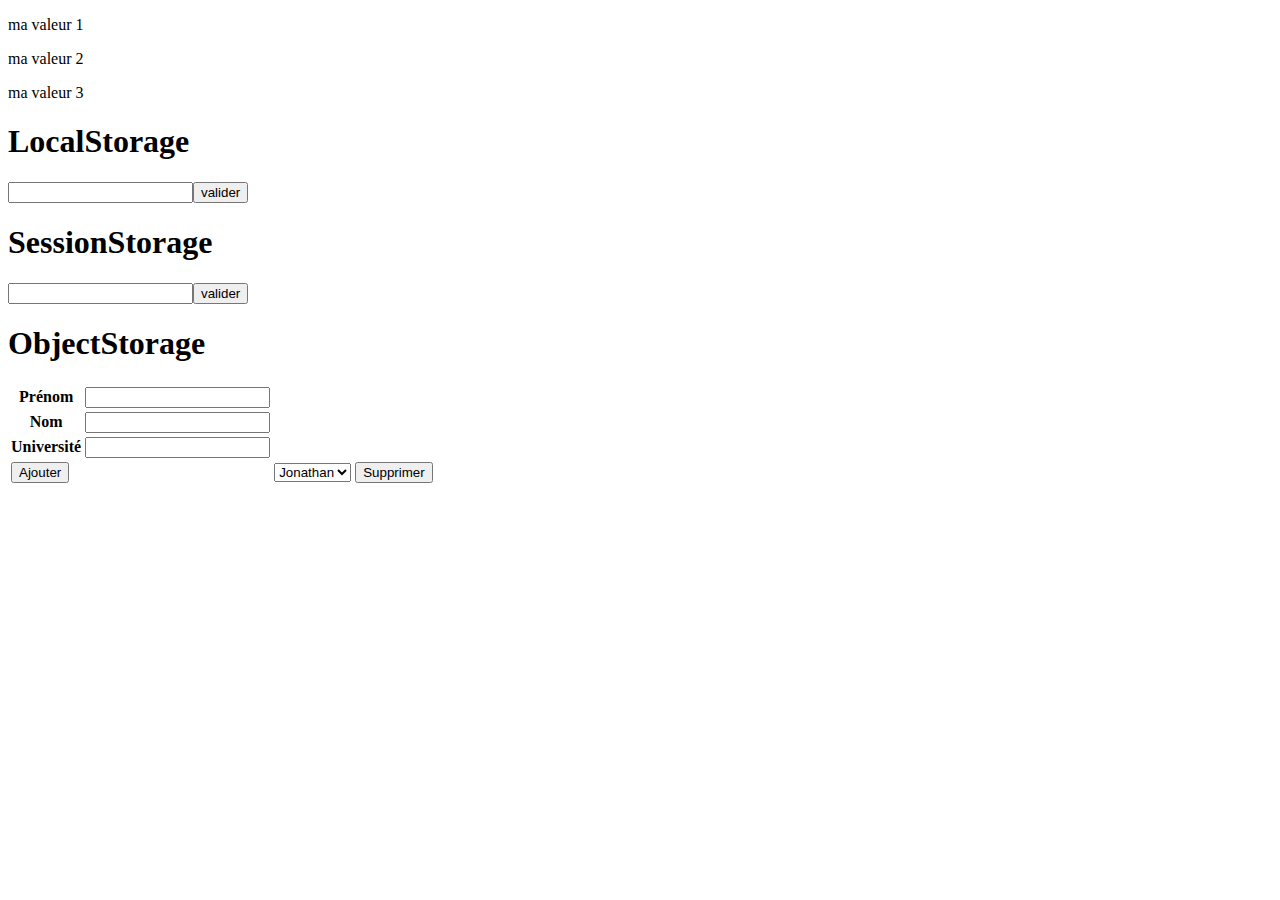
<file: index.html>
<!DOCTYPE html>

<html>
<head>
	<title>LocalStorage</title>
    <script src="https://ajax.googleapis.com/ajax/libs/jquery/3.1.1/jquery.min.js"></script> 
    <meta charset="UTF-8">
</head>
<script>
	$(document).ready(function(){
		var lstorage = window.localStorage;
		var sstorage = window.sessionStorage;

		//Trois différentes syntaxes pour l'utilisation de l'objet localStorage
		//syntax 1: on accède à la valeur correspondant à la clef, comme si on accèdait à un attribut d'un objet
		lstorage.maclef1 = "ma valeur 1";
		$("#syntax1").html("<p>"+lstorage.maclef1+"</p>");

		//syntax 2: on accède à la valeur comme à un tableau 
		lstorage['maclef2'] = "ma valeur 2";
		$("#syntax2").html("<p>"+lstorage["maclef2"]+"</p>");
		
		//syntax 3: on accède à la valeur via une fonction d'accès
		lstorage.setItem("maclef3", "ma valeur 3");
		$("#syntax3").html("<p>"+lstorage.getItem("maclef3")+"</p>");



		//Local storage
		if(lstorage.localstorage == null)
		{
			$("<form><input id='localtext' type='text'/><input id='localsubmit' type='button' value='valider'/></form>").appendTo("#local");
			$("#localsubmit").click(function(){
				var val=$("#localtext").val();
				if(val.length > 0)
					lstorage.localstorage = val;
			});
		}
		else
		{
			$("<p>"+lstorage.localstorage+"</p><button id='localrm'>Supprimer</button>").appendTo("#local");
			$("#localrm").click(function(){
				lstorage.removeItem("localstorage");
			});
		}
		


		//Session storage
		if(sstorage.sessionstorage == null)
		{
			$("<form><input id='sessiontext' type='text'/><input id='sessionsubmit' type='button' value='valider'/></form>").appendTo("#session");
			$("#sessionsubmit").click(function(){
				var val=$("#sessiontext").val();
				if(val.length > 0)
					sstorage.sessionstorage = val;
			});
		}
		else
		{
			$("<p>"+sstorage.sessionstorage+"</p><button id='sessionrm'>Supprimer</button>").appendTo("#session");
			$("#sessionrm").click(function(){
				sstorage.removeItem("sessionstorage");
			});
		}



		//Object storage
		if(lstorage.personnes == null)
		{
			var personne0 = { 
				prenom : "Jonathan",
				nom : "GUIENNET",
				universite : "Toulon"
			};
			var personne1 = { 
				prenom : "Maxime",
				nom : "BERNARD",
				universite : "Toulon"
			};
			var personne2 = { 
				prenom : "Peter",
				nom : "CAUTY",
				universite : "Toulon"
			};
			var personnes = new Array();
			personnes.push(personne0, personne1, personne2);
			lstorage.personnes = JSON.stringify(personnes);
		}
		var personnes = JSON.parse(lstorage.personnes);
		for(i = 0 ; i < personnes.length ; ++i)
		{
			$('<option value="' + i + '">' + personnes[i].prenom + '</option>').appendTo($('#selectPersonne'));
		}
		$('#selectPersonne').on('change', function() {
			var i = $('#selectPersonne').val();
			$('#prenomOut').html(personnes[i].prenom);
			$('#nomOut').html(personnes[i].nom);
			$('#universiteOut').html(personnes[i].universite);
		});

	});
</script>

<body>
<div id="syntax1"></div>
<div id="syntax2"></div>
<div id="syntax3"></div>
<div id="local">
	<h1>LocalStorage</h1>
</div>
<div id="session">
	<h1>SessionStorage</h1>
</div>
<div id="object">
	<h1>ObjectStorage</h1>
	<form>
		<table>
			<tr>
				<th><label for="prenomIn">Prénom</label></th>
				<td><input type="text" name="prenomIn" id="prenomIn" /></td>
				<td><p id="prenomOut"></p></td>
			</tr>
			<tr>
				<th><label for="nomIn">Nom</label></th>
				<td><input type="text" name="nomIn" id="nomIn" /></td>
				<td><p id="nomOut"></p></td>
			</tr>
			<tr>
				<th><label for="universiteIn">Université</label></th>
				<td><input type="text" name="universiteIn" id="universiteIn" /></td>
				<td><p id="universiteOut"></p></td>
			</tr>
			<tr>
				<td colspan="2"><input name="addObject" id="addObject" type="button" value="Ajouter"/></td>
				<td>
					<select id="selectPersonne">
						<!--option value="value">texte</option-->
					</select>
					<input name="rmObject" id="rmObject" type="button" value="Supprimer"/>
				</td>
			</tr>
		</table>
	</form>
</div>
</body>
</html>
</file>
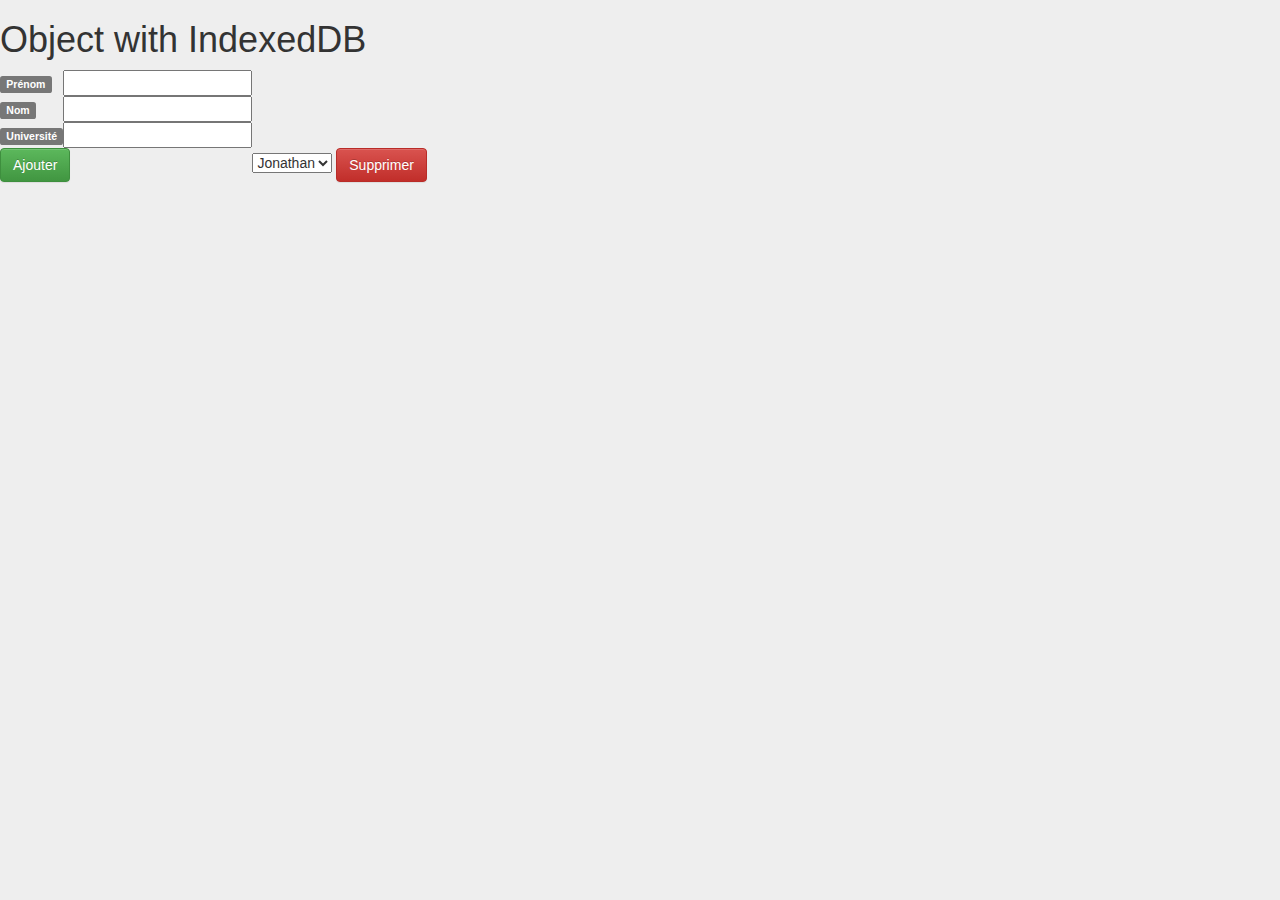
<file: indexeddb.html>
<!DOCTYPE html>
<html>
<head>
	<title>IndexedDB</title>
	<link href="css/bootstrap.min.css" rel="stylesheet">
	<link href="css/bootstrap-theme.min.css" rel="stylesheet">
	<link href="css/common.css" rel="stylesheet">
    
    <script src="https://ajax.googleapis.com/ajax/libs/jquery/3.1.1/jquery.min.js"></script> 
	<!-- Latest compiled and minified JavaScript -->
	<script src="https://maxcdn.bootstrapcdn.com/bootstrap/3.3.7/js/bootstrap.min.js" integrity="sha384-Tc5IQib027qvyjSMfHjOMaLkfuWVxZxUPnCJA7l2mCWNIpG9mGCD8wGNIcPD7Txa" crossorigin="anonymous"></script>
	<meta charset="UTF-8">
</head>
<script>
		$(function(){
		// Vérifie que le navigateur supporte IndexedDB
		if(!window.indexedDB)
			alert("Your browser doesn't support a stable version of IndexedDB !");
		else
		{
			// Ouvre la BDD via une requète
			var request = window.indexedDB.open("maDBamoiquejai", 4);
			
			// Créer/met à jour la structure de la BDD
			request.onupgradeneeded = function(event) { 
				var db = event.target.result;

				// Créer un objectStore pour la BDD
				var objectStore = db.createObjectStore("personnes", {autoIncrement : true});

				// Ajoute les index à la BDD (permet de faire des recherches sur des éléments de l'objet, tel que les prénoms)
				objectStore.createIndex("prenom", "prenom", { unique: false });
				objectStore.createIndex("nom", "nom", { unique: false });
				objectStore.createIndex("universite", "universite", { unique: false });
				
				// Vérifie que les index soient crées avant d'ajouter des éléments dans la BDD
				objectStore.transaction.oncomplete = function(event) {
					// Créer les éléments à inserer dans la BDD
					var personnes = [{prenom : "Jonathan", nom : "GUIENNET", universite : "Toulon"},
									{prenom : "Maxime", nom : "BERNARD", universite : "Toulon"},
									{prenom : "Peter", nom : "CAUTY", universite : "Toulon"}];
					
					// Créer une transaction pour ecrire dans la BDD
					var personnesObjectStore = db.transaction("personnes", "readwrite").objectStore("personnes");
					
					// Insert les objets dans la BDD
					for(var i in personnes) {
					  personnesObjectStore.add(personnes[i]);
					}
				};
			};
			
			// S'il n'a pas été possible d'ouvrir la BDD
			request.onerror = function(event) {
			  alert("Erreur lors de l'ouverture de la BDD, error code " + event.target.errorCode);
			};
			
			// Si la BDD a été ouverte avec succes (est appelée APRES "onupgradeneeded" si ce dernier est nécéssaire)
			request.onsuccess = function(event) {
				// Les transactions seront à ouvrir depuis l'objet retourné 
				var db = event.target.result;
				
				// Fonction utilisée pour mettre à jour la liste de séléction des personnes
				function updateSelect() {
					// Vide les anciens éléments
					$('#selectPersonne').html("");
					
					// Création d'un "cursor" pour parcourir les éléments de la BDD
					var objectStore = db.transaction("personnes").objectStore("personnes");
					objectStore.openCursor().onsuccess = function(event) {
						var cursor = event.target.result;
						if(cursor)
						{
							// Ajout de chaque élément dans le menu déroulant
							$('<option value="' + cursor.key + '">' + cursor.value.prenom + '</option>').appendTo($('#selectPersonne'));
							cursor.continue();
						}
					};
				}
				
				// Fonction utilisée pour effacer la personne actuellement affichée
				function clearPersonne() {
					// Vide les éléments
					$('#prenomOut').html("");
					$('#nomOut').html("");
					$('#universiteOut').html("");
				}
				
				// Met la liste de séléction des personnes à jour
				updateSelect();
				
				// Création d'un "handler" pour afficher la personne séléctionnée
				$('#selectPersonne').on('change', function() {
					// Récupération de la "key" de la personne
					var i = $('#selectPersonne').val();
					// Requête pour choisir la personne à afficher
					var request = db.transaction("personnes").objectStore("personnes").get(parseInt(i));
					request.onerror = function(event) {
						alert("Impossible d'obtenir la personne correspondant à la clef " + i);
					};
					request.onsuccess = function(event) {
						$('#prenomOut').html(request.result.prenom);
						$('#nomOut').html(request.result.nom);
						$('#universiteOut').html(request.result.universite);
					};
				});
				
				// Création d'un "handler" pour ajouter une personne dans la BDD
				$('#addObject').click(function(){
					// Création de la personne
					var personne = {prenom : $('#prenomIn').val(), nom : $('#nomIn').val(), universite : $('#universiteIn').val()};
					
					// Créer une transaction pour ecrire dans la BDD et ajoute la personne
					var request = db.transaction("personnes", "readwrite").objectStore("personnes").add(personne);
					request.onsuccess = function(event) {
						updateSelect();
					};
					request.onerror = function(event) {
						alert("Impossible d'ajouter la personne à la BDD");
					};
				});
				
				// Création d'un "handler" pour supprimer une personne dans la BDD
				$('#rmObject').click(function(){
					var i = $('#selectPersonne').val();
					// Supprime la personne de la BDD
					var request = db.transaction("personnes", "readwrite").objectStore("personnes").delete(parseInt(i));
					request.onsuccess = function(event) {
						clearPersonne();
						updateSelect();
					};
					request.onerror = function(event) {
						alert("Impossible de supprimer la personne");
					};
				});
			};
		}
	});
</script>
<body>
	<div id="object">
		<h1>Object with IndexedDB</h1>
		<form>
			<table>
				<tr>
					<th><label class="label label-default" for="prenomIn">Prénom</label></th>
					<td><input type="text" name="prenomIn" id="prenomIn" /></td>
					<td><p id="prenomOut"></p></td>
				</tr>
				<tr>
					<th><label class="label label-default" for="nomIn">Nom</label></th>
					<td><input type="text" name="nomIn" id="nomIn" /></td>
					<td><p id="nomOut"></p></td>
				</tr>
				<tr>
					<th><label class="label label-default" for="universiteIn">Université</label></th>
					<td><input type="text" name="universiteIn" id="universiteIn" /></td>
					<td><p id="universiteOut"></p></td>
				</tr>
				<tr>
					<td colspan="2"><input name="addObject" id="addObject" type="button" class="btn btn-success" value="Ajouter"/></td>
					<td>
						<select id="selectPersonne"></select>
						<input name="rmObject" id="rmObject" type="button" class="btn btn-danger" value="Supprimer"/>
					</td>
				</tr>
			</table>
		</form>
	</div>
</body>
</file>
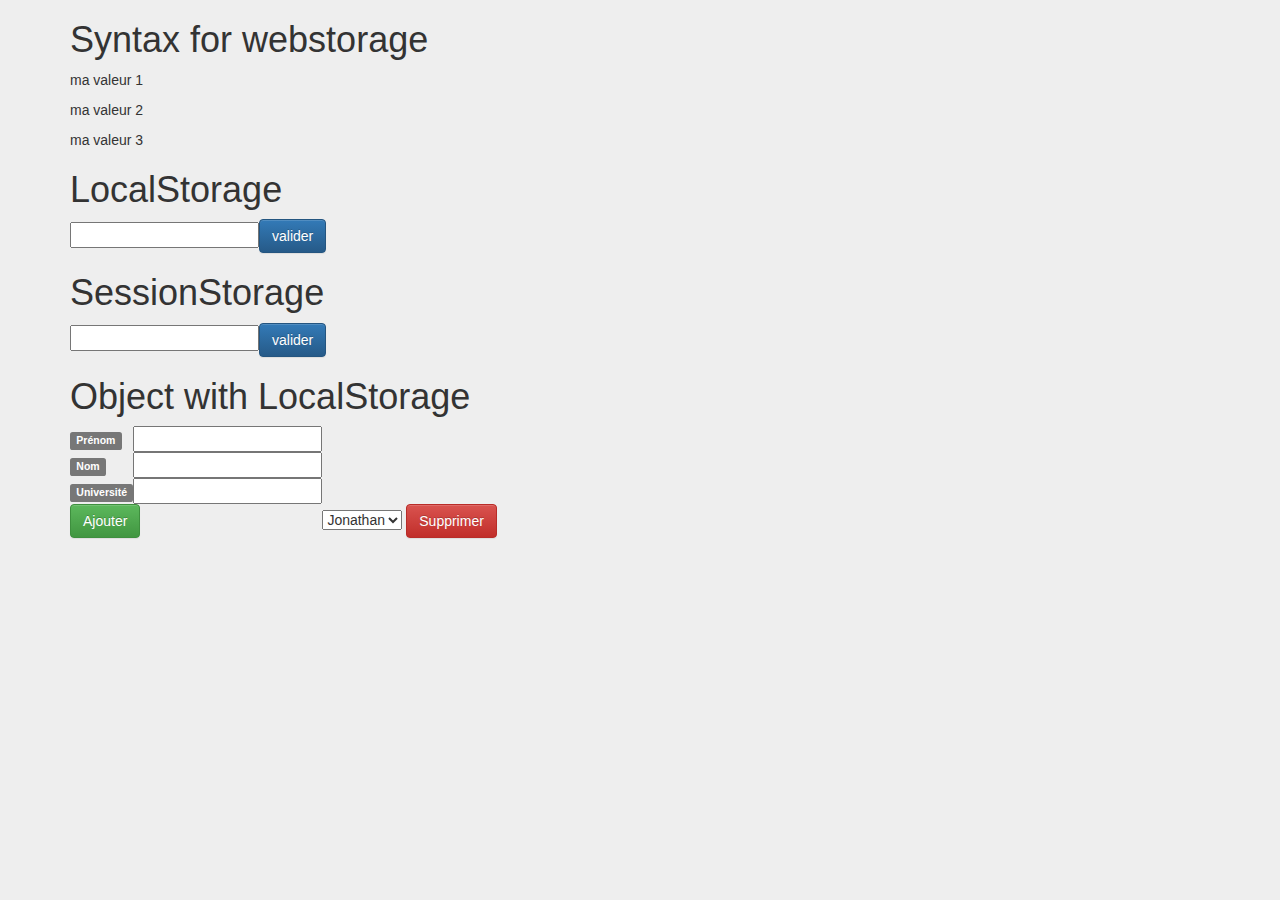
<file: webstorage.html>
<!DOCTYPE html>
<html>
<head>
	<title>Webstorage</title>
    <link href="css/bootstrap.min.css" rel="stylesheet">
	<link href="css/bootstrap-theme.min.css" rel="stylesheet">
	<link href="css/common.css" rel="stylesheet">
    
    <script src="https://ajax.googleapis.com/ajax/libs/jquery/3.1.1/jquery.min.js"></script> 
	<!-- Latest compiled and minified JavaScript -->
	<script src="https://maxcdn.bootstrapcdn.com/bootstrap/3.3.7/js/bootstrap.min.js" integrity="sha384-Tc5IQib027qvyjSMfHjOMaLkfuWVxZxUPnCJA7l2mCWNIpG9mGCD8wGNIcPD7Txa" crossorigin="anonymous"></script>
	<meta charset="UTF-8">
</head>

<script>
	$(document).ready(function(){
		var lstorage = window.localStorage;
		var sstorage = window.sessionStorage;

		//Trois différentes syntaxes pour l'utilisation de l'objet localStorage
		//syntax 1: on accède à la valeur correspondant à la clef, comme si on accèdait à un attribut d'un objet
		lstorage.maclef1 = "ma valeur 1";
		$("#syntax1").html("<p>"+lstorage.maclef1+"</p>");

		//syntax 2: on accède à la valeur comme à un tableau 
		lstorage['maclef2'] = "ma valeur 2";
		$("#syntax2").html("<p>"+lstorage["maclef2"]+"</p>");
		
		//syntax 3: on accède à la valeur via une fonction d'accès
		lstorage.setItem("maclef3", "ma valeur 3");
		$("#syntax3").html("<p>"+lstorage.getItem("maclef3")+"</p>");



		//Local storage
		function updateLocal() {
			$('#local').html("");
			if(lstorage.localstorage == null)
			{
				$("<h1>LocalStorage</h1><form><input id='localtext' type='text'/><input id='localsubmit' type='button' class='btn btn-primary' value='valider'/></form>").appendTo("#local");
				$("#localsubmit").click(function(){
					var val=$("#localtext").val();
					if(val.length > 0) {
						lstorage.localstorage = val;
						updateLocal();
					}
				});
			}
			else
			{
				$("<h1>LocalStorage</h1><p>"+lstorage.localstorage+"</p><button class='btn btn-danger' id='localrm'>Supprimer</button>").appendTo("#local");
				$("#localrm").click(function(){
					lstorage.removeItem("localstorage");
					updateLocal();
				});
			}
		}
		updateLocal();



		//Session storage
		function updateSession() {
			$("#session").html("");
			if(sstorage.sessionstorage == null)
			{
				$("<h1>SessionStorage</h1><form><input id='sessiontext' type='text'/><input id='sessionsubmit' type='button' class='btn btn-primary' value='valider'/></form>").appendTo("#session");
				$("#sessionsubmit").click(function(){
					var val=$("#sessiontext").val();
					if(val.length > 0) {("#session")
						sstorage.sessionstorage = val;
						updateSession();
					}
				});
			}
			else
			{
				$("<h1>SessionStorage</h1><p>"+sstorage.sessionstorage+"</p><button class='btn btn-danger' id='sessionrm'>Supprimer</button>").appendTo("#session");
				$("#sessionrm").click(function(){
					sstorage.removeItem("sessionstorage");
					updateSession();
				});
			}
		}
		updateSession();



		//Object storage
		var personnes = [];
		// Fonction utilisée pour mettre à jour la liste de séléction des personnes
		function updateSelect() {
			// Vide les anciens éléments
			$('#selectPersonne').html("");
			
			// Récupère les personnes dans la BDD
			personnes = JSON.parse(lstorage.personnes);
			
			// Ajoute les personnes dans la liste de séléction
			for(i = 0 ; i < personnes.length ; ++i)
				$('<option value="' + i + '">' + personnes[i].prenom + '</option>').appendTo($('#selectPersonne'));
		}
		
		// Fonction utilisée pour effacer la personne actuellement affichée
		function clearPersonne() {
			// Vide les éléments
			$('#prenomOut').html("");
			$('#nomOut').html("");
			$('#universiteOut').html("");
		}
		
		// Initialise la BDD si elle est vide
		if(lstorage.personnes == null)
		{
			var personnes = [{prenom : "Jonathan", nom : "GUIENNET", universite : "Toulon"},
							{prenom : "Maxime", nom : "BERNARD", universite : "Toulon"},
							{prenom : "Peter", nom : "CAUTY", universite : "Toulon"}];
			
			// Ajoute les personnes à la BDD
			lstorage.personnes = JSON.stringify(personnes);
		}
		
		// met à jour la liste de séléction des personnes
		updateSelect();
		
		// Création d'un "handler" pour afficher la personne séléctionnée
		$('#selectPersonne').on('change', function() {
			var i = $('#selectPersonne').val();
			$('#prenomOut').html(personnes[i].prenom);
			$('#nomOut').html(personnes[i].nom);
			$('#universiteOut').html(personnes[i].universite);
		});
		
		// Création d'un "handler" pour ajouter une personne dans la BDD
		$('#addObject').click(function(){
			personnes.push({prenom : $('#prenomIn').val(), nom : $('#nomIn').val(), universite : $('#universiteIn').val()});
			lstorage.personnes = JSON.stringify(personnes);
			updateSelect();
		});
		
		// Création d'un "handler" pour supprimer une personne dans la BDD
		$('#rmObject').click(function(){
			for(var i = $('#selectPersonne').val() ; i < personnes.length - 1 ; ++i)
				personnes[i] = personnes[i + 1];
			personnes[personnes.length - 1] = null;
			--personnes.length;
			lstorage.personnes = JSON.stringify(personnes);
			updateSelect();
			clearPersonne();
		});

	});
</script>

<body class="container theme-showcase" role="main">
	<div id="syntax">
		<h1>Syntax for webstorage</h1>
		<div id="syntax1"></div>
		<div id="syntax2"></div>
		<div id="syntax3"></div>
	</div>
	<div id="local"></div>
	<div id="session"></div>
	<div id="object">
		<h1>Object with LocalStorage</h1>
		<form>
			<table>
				<tr>
					<th><label class="label label-default" for="prenomIn">Prénom</label></th>
					<td><input type="text" name="prenomIn" id="prenomIn" /></td>
					<td><p id="prenomOut"></p></td>
				</tr>
				<tr>
					<th><label class="label label-default" for="nomIn">Nom</label></th>
					<td><input type="text" name="nomIn" id="nomIn" /></td>
					<td><p id="nomOut"></p></td>
				</tr>
				<tr>
					<th><label class="label label-default" for="universiteIn">Université</label></th>
					<td><input type="text" name="universiteIn" id="universiteIn" /></td>
					<td><p id="universiteOut"></p></td>
				</tr>
				<tr>
					<td colspan="2"><input name="addObject" id="addObject" type="button" class="btn btn-success" value="Ajouter"/></td>
					<td>
						<select id="selectPersonne"></select>
						<input name="rmObject" id="rmObject" type="button" class="btn btn-danger" value="Supprimer"/>
					</td>
				</tr>
			</table>
		</form>
	</div>
</body>
</html>
</file>
<file: css/common.css>
body{
	background-color: #EEE;
}
</file>
